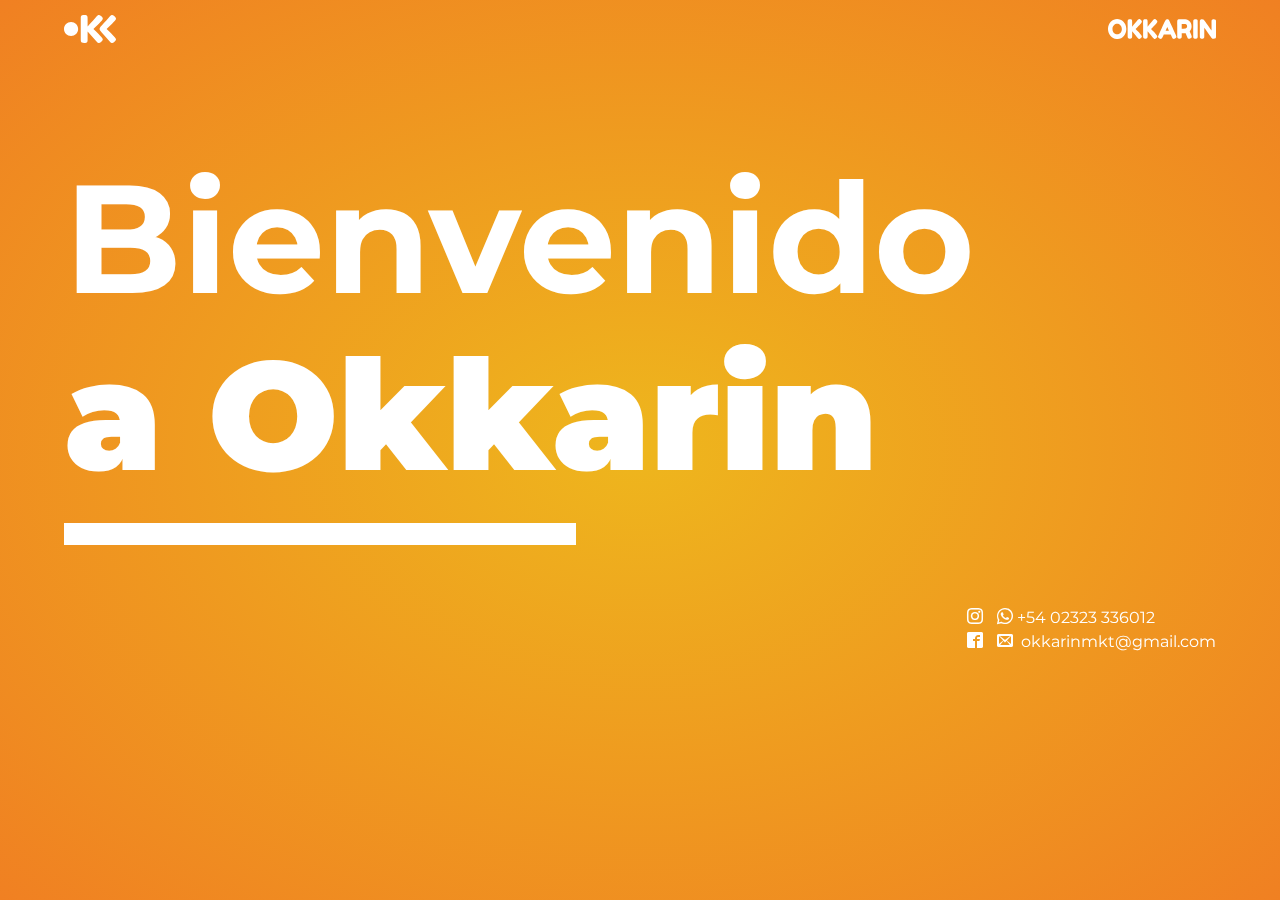
<file: index.html>
<!DOCTYPE html>
<html lang="es">

<head>
   <meta charset="UTF-8">
   <meta name="viewport" content="width=device-width, initial-scale=1.0">
   <meta name="description"
      content="Bienvenido al Marketing Digital 💻 Gestión de redes sociales 🎨 Diseño Gráfico / 🌐 Diseño Web 🚀 Impulsá tu Negocio Online">
   <meta name="google-site-verification" content="RtSn4qr8nxEcY9_Dwdzb2jyfeVThg2IA0Cuse4Pk4z4" />
   <meta name="facebook-domain-verification" content="9lvj1y8tiaxuzqa901r7ha3il4p0nh" />
   <link rel="shortcut icon" href="/favicon.ico" type="image/x-icon">
   <link rel="icon" href="/favicon.ico" type="image/x-icon">
   <link rel="apple-touch-icon" href="apple-touch-icon.png">
   <link rel="stylesheet" href="css/style.css">
   <link rel="stylesheet" href="css/rotacion.css">


   <link href="/css/fonts/icomoon.ttf" rel="stylesheet">


   <link href="https://fonts.googleapis.com/css2?family=Montserrat:ital,wght@0,500;0,800;1,400&display=swap"
      rel="stylesheet">
   <script src="https://ajax.googleapis.com/ajax/libs/jquery/3.5.1/jquery.min.js"></script>

   <script type="text/javascript" src="js/title.js"></script>


   <title>Okkarin | Bienvenido al Marketing</title>
</head>

<body>
   <div class="radial-gradient">
      <div class="flex-container">

         <section class="flex-item header">

            <div class="iso"><img src="/img/okka_brand_bniso.svg" alt="Isotipo Okkarin" /></div>
            <div class="logo"><img src="/img/okka_brand_bnlogo.svg" alt="Logotipo Okkarin" /></div>
         </section>

         <section class="cd-intro flex-item">
            <h1 class="cd-headline rotate-1">
               <span>Bienvenido</span><br>
               <span class="cd-words-wrapper">
                  <b class="is-visible">a Okkarin</b>
                  <b>al Marketing</b>
                  <b>al Diseño</b>
               </span>
            </h1>
         </section>

         <section class="flex-item footer">
            <div class="enlaces epc">
               <div class="linkgroup">
                  <a href="https://www.instagram.com/okkarinmkt/" target="_blank" accesskey="i"><span
                        class="icono indi"></a>
                  <a href="https://api.whatsapp.com/send?phone=542323336012" target="_blank" accesskey="t"><span
                        class="icono"></span>
                     +54
                     02323 336012</a></div>

               <div class="linkgroup"><a href="https://www.facebook.com/okkarinmkt" target="_blank" accesskey="f"><span
                        class="icono indi"></a>

                  <a href="mailto:okkarinmkt@gmail.com" target="_blank" accesskey="m"><span class="icono">
                     </span>okkarinmkt@gmail.com</a></div>



            </div>


            <div class="enlaces ephone">
               <div class="linkgroup">

                  <a href="https://api.whatsapp.com/send?phone=542323336012" target="_blank" accesskey="t"><span
                        class="icono"></span>
                     +54
                     02323 336012</a></div>

               <div class="linkgroup">
                  <a href="mailto:okkarinmkt@gmail.com" target="_blank" accesskey="m"><span class="icono">
                     </span>okkarinmkt@gmail.com</a>
               </div>

               <div class="linkgroup">
                  <a href="https://www.instagram.com/okkarinmkt/" target="_blank" accesskey="i"><span class="icono ">
                     </span>/okkarinmkt</a>
               </div>

               <div class="linkgroup"><a href="https://www.facebook.com/okkarinmkt" target="_blank" accesskey="f"><span
                        class="icono "> </span>Okkarin Marketing</a> </div>


            </div>


         </section>




      </div>

   </div>
</body>

</html>
</file>
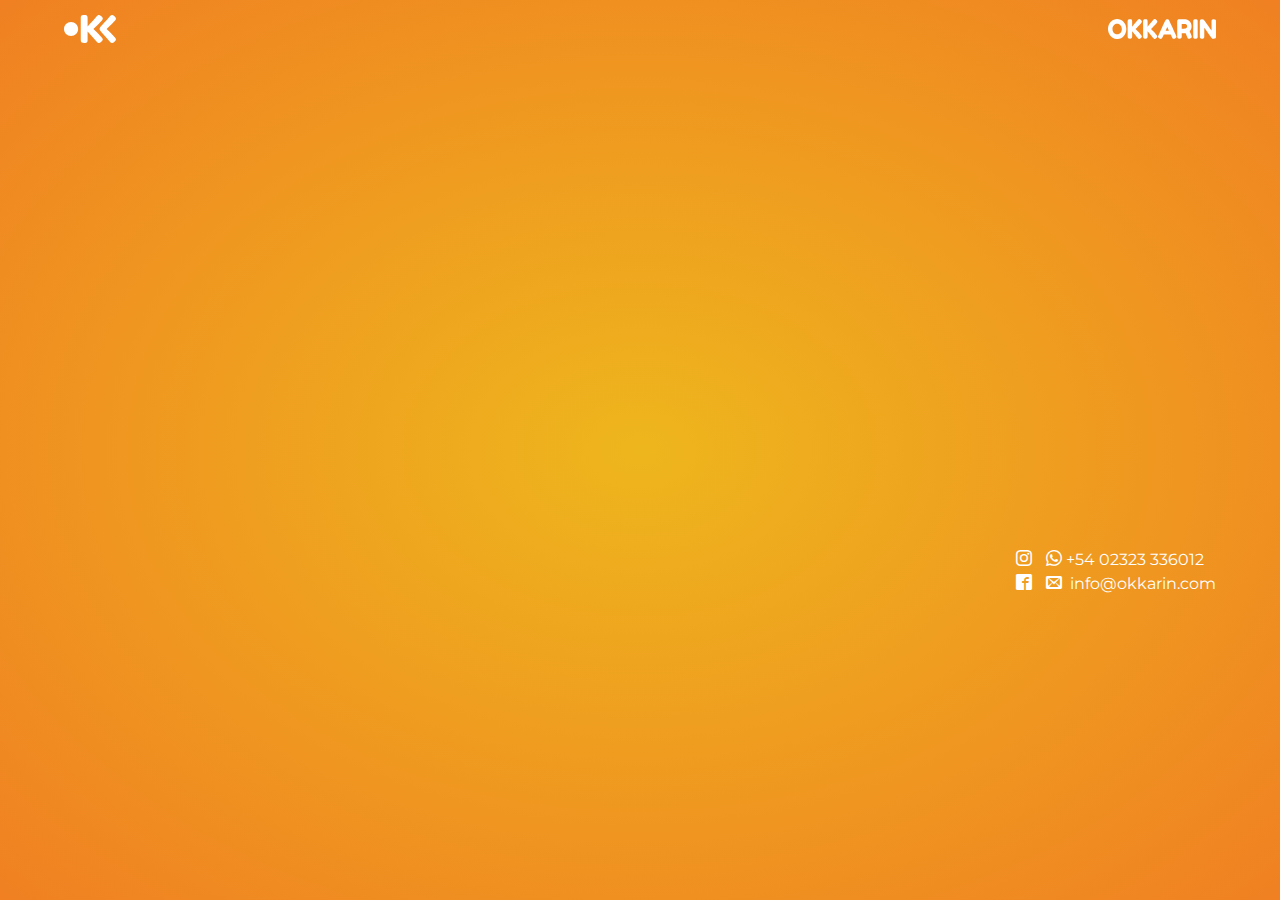
<file: motion/index.html>
<!DOCTYPE html>
<html lang="es">

<head>
   <meta charset="UTF-8">
   <meta name="viewport" content="width=device-width, initial-scale=1.0">
   <meta name="description"
      content="Bienvenido al Marketing Digital 💻 Gestión de redes sociales 🎨 Diseño Gráfico / 🌐 Diseño Web 🚀 Impulsá tu Negocio Online">
<meta name="google-site-verification" content="RtSn4qr8nxEcY9_Dwdzb2jyfeVThg2IA0Cuse4Pk4z4" />
<meta name="facebook-domain-verification" content="9lvj1y8tiaxuzqa901r7ha3il4p0nh" />
   <link rel="shortcut icon" href="/favicon.ico" type="image/x-icon">
   <link rel="icon" href="/favicon.ico" type="image/x-icon">
   <link rel="apple-touch-icon" href="apple-touch-icon.png">
   <link rel="stylesheet" href="../css/style.css">
   <link rel="stylesheet" href="../css/rotacion.css">


   <link href="../css/fonts/icomoon.ttf" rel="stylesheet">


   <link href="https://fonts.googleapis.com/css2?family=Montserrat:ital,wght@0,500;0,800;1,400&display=swap"
      rel="stylesheet">
   <script src="https://ajax.googleapis.com/ajax/libs/jquery/3.5.1/jquery.min.js"></script>

   <script type="text/javascript" src="../js/title.js"></script>


   <title>Okkarin | Reel audiovisual</title>
</head>

<body >
<div class="radial-gradient">
   <div class="flex-container">

      <section class="flex-item header">

         <div class="iso"><img src="../img/okka_brand_bniso.svg" alt="Isotipo Okkarin" /></div>
         <div class="logo"><img src="../img/okka_brand_bnlogo.svg" alt="Logotipo Okkarin" /></div>
      </section>

      <section class="flex-item video-reel" style="width: 100%; height: 450px; margin-top: 2%; margin-bottom: 2%">
         
            <iframe src="https://player.vimeo.com/video/520229685" width="100%" height="100%" frameborder="0" allow="autoplay; fullscreen; picture-in-picture" allowfullscreen webkitallowfullscreen mozallowfullscreen></iframe>
         
      </section>

      <section class="flex-item footer">
         <div class="enlaces epc">
            <div class="linkgroup">
               <a href="https://www.instagram.com/okkarinmkt/" target="_blank"><span class="icono indi"></a>
               <a href="https://api.whatsapp.com/send?phone=542323336012" target="_blank"><span class="icono"></span>
                  +54
                  02323 336012</a></div>

            <div class="linkgroup"><a href="https://www.facebook.com/okkarinmkt" target="_blank"><span
                     class="icono indi"></a>

               <a href="mailto:info@okkarin.com" target="_blank"><span class="icono"> </span>info@okkarin.com</a></div>



         </div>


         <div class="enlaces ephone">
            <div class="linkgroup">

               <a href="https://api.whatsapp.com/send?phone=542323336012" target="_blank"><span class="icono"></span>
                  +54
                  02323 336012</a></div>

            <div class="linkgroup">
               <a href="mailto:info@okkarin.com" target="_blank"><span class="icono"> </span>info@okkarin.com</a>
            </div>

            <div class="linkgroup">
            <a href="https://www.instagram.com/okkarinmkt/" target="_blank"><span class="icono "> </span>/okkarinmkt</a>
         </div>

         <div class="linkgroup"><a href="https://www.facebook.com/okkarinmkt" target="_blank"><span
                  class="icono "> </span>Okkarin Marketing</a> </div>


   </div>


   </section>




   </div>

</div>
</body>

</html>
</file>
<file: css/style.css>
@font-face {
  font-family: 'icomoon';
  src: url('fonts/icomoon.eot?we5fc8');
  src: url('fonts/icomoon.eot?we5fc8#iefix') format('embedded-opentype'),
    url('fonts/icomoon.ttf?we5fc8') format('truetype'),
    url('fonts/icomoon.woff?we5fc8') format('woff'),
    url('fonts/icomoon.svg?we5fc8#icomoon') format('svg');
  font-weight: normal;
  font-style: normal;
  font-display: block;
}

html {
  line-height: 1.15;
  /* 1 */
  -webkit-text-size-adjust: 100%;
  /* 2 */
}

body {
  margin: 0;
  height: 100vh;


  background: rgb(240, 128, 34);
  background: -moz-linear-gradient(-45deg, rgba(240, 128, 34, 1) 0%, rgba(238, 182, 29, 1) 100%);
  background: -webkit-linear-gradient(-45deg, rgba(240, 128, 34, 1) 0%, rgba(238, 182, 29, 1) 100%);
  background: linear-gradient(-45deg, rgba(240, 128, 34, 1) 0%, rgba(238, 182, 29, 1) 100%);
  filter: progid:DXImageTransform.Microsoft.gradient(startColorstr="#f08022", endColorstr="#eeb61d", GradientType=1);



}

@media only screen and (min-width: 600px) {
  .radial-gradient {
    overflow: hidden;
    position: absolute;
    top: 0px;
    left: 0px;
    height: 100vh;
    width: 100vw;
    /*Fallback if gradeints don't work */
    background: #eeb61d;
    /*Linear gradient... */
    background:
      radial-gradient(at center, #eeb61d, #f08022);
  }

  body {
    overflow: hidden;
  }
}

.ephone {
  display: none;
}

.flex-container {
  display: -ms-flexbox;
  display: -webkit-flex;
  display: flex;
  -webkit-flex-direction: column;
  -ms-flex-direction: column;
  flex-direction: column;
  -webkit-flex-wrap: nowrap;
  -ms-flex-wrap: nowrap;
  flex-wrap: nowrap;
  -webkit-justify-content: flex-start;
  -ms-flex-pack: start;
  justify-content: flex-start;
  -webkit-align-content: flex-start;
  -ms-flex-line-pack: start;
  align-content: flex-start;
  -webkit-align-items: flex-start;
  -ms-flex-align: start;
  align-items: flex-start;
}

.flex-item:nth-child(1) {
  -webkit-order: 0;
  -ms-flex-order: 0;
  order: 0;
  -webkit-flex: 0 1 10;
  -ms-flex: 0 10;
  flex: 0 1 10;
  -webkit-align-self: stretch;
  -ms-flex-item-align: stretch;
  align-self: stretch;
  justify-content: space-between;
}

.flex-item:nth-child(2) {
  -webkit-order: 0;
  -ms-flex-order: 0;
  order: 0;
  -webkit-flex: 0 1 auto;
  -ms-flex: 0 1 auto;
  flex: 0 1 auto;
  -webkit-align-items: center;
  -ms-flex-item-align: center;
  align-items: center;
  user-select: none;
}

.flex-item:nth-child(3) {
  -webkit-order: 0;
  -ms-flex-order: 0;
  order: 0;
  -webkit-flex: 0 1 10;
  -ms-flex: 0 1 10;
  flex: 0 1 10;
  -webkit-align-self: auto;
  -ms-flex-item-align: auto;
  align-self: flex-end;
}




.cd-intro {
  font-family: 'Montserrat', sans-serif;
  font-weight: 800;
  color: white;
  font-size: 6vw;
  margin-left: 5vw;
  margin-bottom: 0;

}

.icono {
  font-family: 'icomoon';
}

.cd-intro::after {
  content: "";
  height: 1.7vw;
  margin: 0 0 0 0;
  background-color: white;
  width: 40%;
  position: absolute;
  margin-top: -6.5vw;
}

.footer,
a {
  text-align: right;
  font-family: 'Montserrat', sans-serif;
  font-weight: 400;
  color: white;
  font-size: 1em;
  text-decoration: none;

}

.indi {
  padding-right: 10px;
}

.footer {
  margin: 0 5vw 0 0;
  padding-bottom: 15px;
  z-index: 100;
}

.header {
  margin: 0 5vw;
  padding-top: 15px;
  display: inline-flex;
  align-content: space-between;
  justify-content: space-between;
  align-items: center;
  flex-wrap: nowrap;
  flex-direction: row;


}




.linkgroup {
  text-align: left;
  padding-bottom: 4px;
}

.iso img {
  min-height: 20px;
  height: 2.2vw;
}

.logo img {
  min-height: 15px;
  height: 1.5vw;
}

.iso {
  align-items: flex-start;
}

.logo {
  align-items: flex-end;
  float: right;
}

@media only screen and (max-width: 600px) {

  .radial-gradient {
    background-color: none;
    height: 100vh;
    margin: 0;
    padding: 0;
    overflow-y: visible;
  }

  body {
    overflow-y: visible;
  }

  .epc {
    display: none;
  }

  .ephone {
    display: inherit;
  }

  .flex-item:nth-child(1) {
    -webkit-order: 0;
    -ms-flex-order: 0;
    order: 0;
    -webkit-flex: 6vh 1 10;
    -ms-flex: 6vh 10;
    flex: 6vh 1 10;
    -webkit-align-self: stretch;
    -ms-flex-item-align: stretch;
    align-self: stretch;
    justify-content: space-between;
  }


  .flex-item:nth-child(2) {
    -webkit-order: 0;
    -ms-flex-order: 0;
    order: 0;
    -webkit-flex: 30vh 1 50;
    -ms-flex: 30vh 1 50;
    flex: 30vh 1 50;
    -webkit-align-items: center;
    -ms-flex-item-align: center;
    align-items: center;
  }

  .flex-item:nth-child(3) {
    -webkit-order: 0;
    -ms-flex-order: 0;
    order: 0;
    -webkit-flex: 10vh 1 10;
    -ms-flex: 10vh 1 10;
    flex: 10vh 1 10;
    -webkit-align-self: auto;
    -ms-flex-item-align: auto;
    align-self: center;
  }




  .cd-intro {
    font-family: 'Montserrat', sans-serif;
    font-weight: 800;
    color: white;
    font-size: 8.5vw;
    margin-left: 5vw;
    margin-bottom: 0;
    margin-top: 4vh;

  }


  .footer {
    margin: 0;
    margin-top: 10vh;
    z-index: 100;
  }

  .linkgroup {
    text-align: left;
    padding-bottom: 5px;
  }

  .footer,
  a {

    font-size: 1.25em;
    text-decoration: none;

  }


}
</file>
<file: css/rotacion.css>
.cd-words-wrapper {
  display: inline-block;
  position: relative;
  text-align: left;
  margin: 0;
  width: 100% !important;
}

.cd-words-wrapper b {
  display: inline-block;
  position: absolute;
  white-space: nowrap;
  left: 0;
  top: 0;
  margin: 0;
}

.cd-words-wrapper b.is-visible {
  position: relative;
  margin: 0;
}

/* -------------------------------- 
  
  xrotate-1 
  
  -------------------------------- */
.cd-headline.rotate-1 .cd-words-wrapper {
  perspective: 300px;
}

.cd-headline.rotate-1 b {
  opacity: 0;
  transform-origin: 50% 100%;
  transform: rotateX(180deg);
}

.cd-headline.rotate-1 b.is-visible {
  opacity: 1;
  transform: rotateX(0deg);
  animation: cd-rotate-1-in 1s;
}

.cd-headline.rotate-1 b.is-hidden {
  transform: rotateX(180deg);
  animation: cd-rotate-1-out 1s;
}

@keyframes cd-rotate-1-in {
  0% {
    transform: rotateX(180deg);
    opacity: 0;
  }

  35% {
    transform: rotateX(120deg);
    opacity: 0;
  }

  65% {
    opacity: 0;
  }

  100% {
    transform: rotateX(360deg);
    opacity: 1;
  }
}

@keyframes cd-rotate-1-out {
  0% {
    transform: rotateX(0deg);
    opacity: 1;
  }

  50% {
    opacity: 0;
  }

  100% {
    transform: rotateX(180deg);
    opacity: 0;
  }
}
</file>
